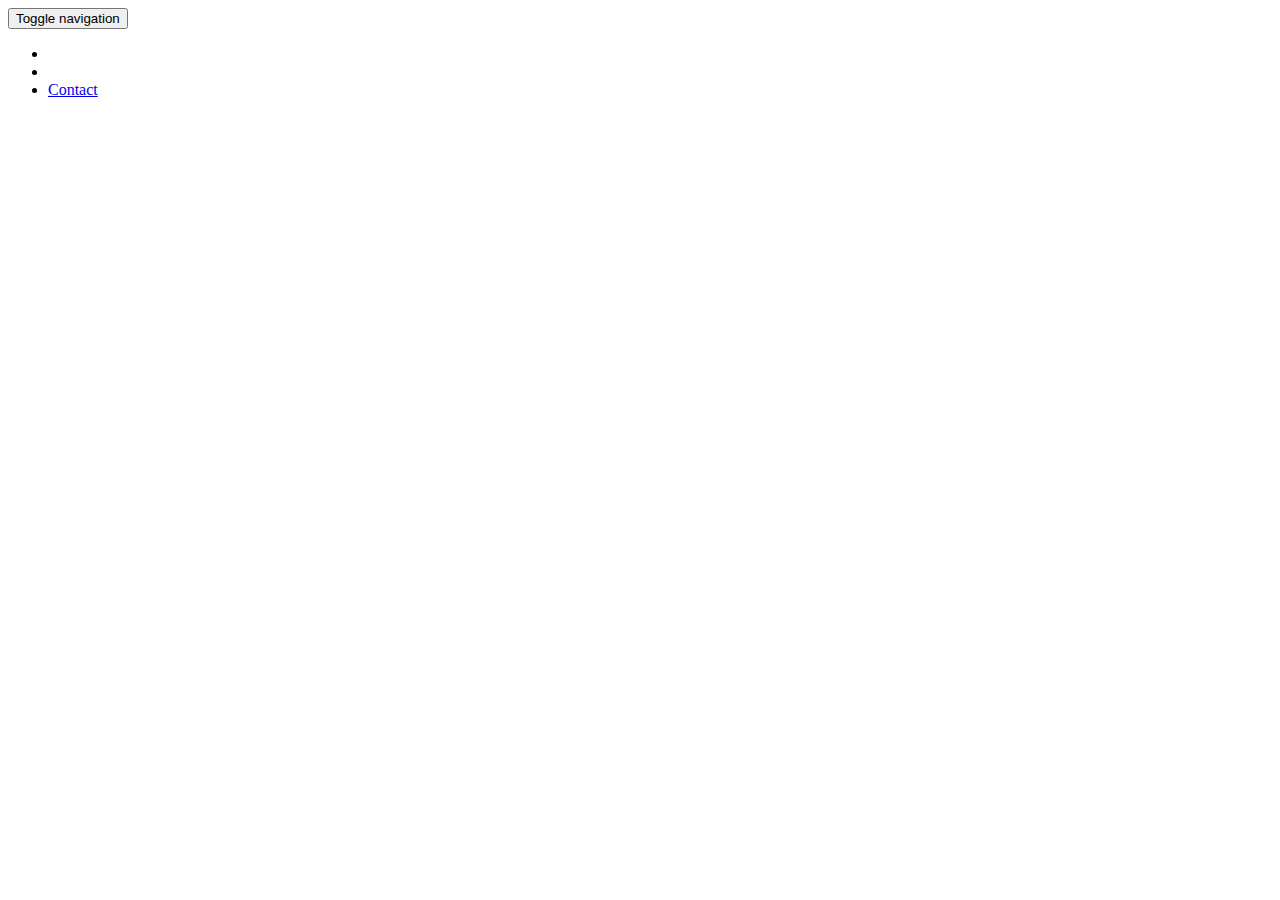
<file: src/main/resources/templates/common/navbar.html>
<!DOCTYPE html>
<html lang="en" xmlns:th="http://www.thymeleaf.org">

<body>

    <div th:fragment="common-navbar" class="navbar navbar-inverse navbar-fixed-top" role="navigation">
        <div class="container">
            <div class="navbar-header">
                <button type="button" class="navbar-toggle collapsed" data-toggle="collapse" data-target=".navbar-collapse">
                    <span class="sr-only">Toggle navigation</span>
                    <span class="icon-bar"></span>
                    <span class="icon-bar"></span>
                    <span class="icon-bar"></span>
                </button>
            </div>
            <div class="collapse navbar-collapse">
                <ul class="nav navbar-nav">
                    <li class="active"><a th:text="#{navbar.home.text}" href="/"></a></li>
                    <li><a th:text="#{navbar.about.text}" href="/about"></a></li>
                    <li><a href="#contact">Contact</a></li>
                </ul>
            </div><!--/.nav-collapse -->
        </div>
    </div>

</body>
</html>
</file>
